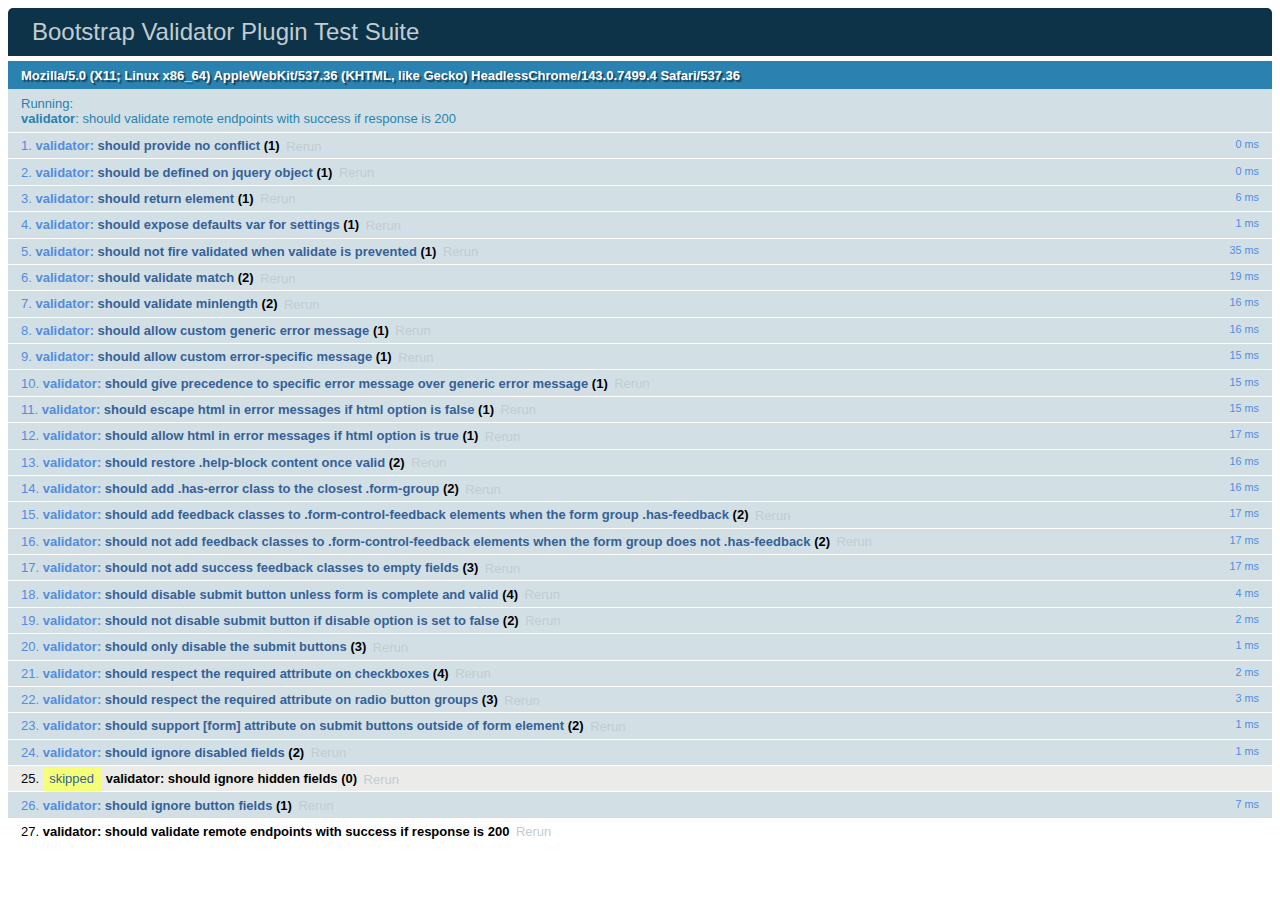
<file: src/main/resources/static/bootstrap-validator/js/tests/index.html>
<!DOCTYPE HTML>
<html>
<head>
    <title>Bootstrap Validator Plugin Test Suite</title>

    <!-- jquery -->
    <script src="vendor/jquery.js"></script>

    <!-- jquery.mockjax -->
    <script src="vendor/jquery.mockjax.js"></script>

    <!-- qunit -->
    <link rel="stylesheet" href="vendor/qunit.css" media="screen">
    <script src="vendor/qunit.js"></script>

    <!--  plugin sources -->
    <script src="../../js/validator.js"></script>

    <!-- unit tests -->
    <script src="unit/validator.js"></script>

</head>
<body>
<div>
    <h1 id="qunit-header">Bootstrap Validator Plugin Test Suite</h1>
    <h2 id="qunit-banner"></h2>
    <h2 id="qunit-userAgent"></h2>
    <ol id="qunit-tests"></ol>
    <div id="qunit-fixture"></div>
</div>
</body>
</html>
</file>
<file: src/main/resources/static/bootstrap-validator/js/tests/vendor/qunit.css>
/*!
 * QUnit 1.17.1
 * http://qunitjs.com/
 *
 * Copyright jQuery Foundation and other contributors
 * Released under the MIT license
 * http://jquery.org/license
 *
 * Date: 2015-01-20T19:39Z
 */

/** Font Family and Sizes */

#qunit-tests, #qunit-header, #qunit-banner, #qunit-testrunner-toolbar, #qunit-userAgent, #qunit-testresult {
    font-family: "Helvetica Neue Light", "HelveticaNeue-Light", "Helvetica Neue", Calibri, Helvetica, Arial, sans-serif;
}

#qunit-testrunner-toolbar, #qunit-userAgent, #qunit-testresult, #qunit-tests li {
    font-size: small;
}

#qunit-tests {
    font-size: smaller;
}

/** Resets */

#qunit-tests, #qunit-header, #qunit-banner, #qunit-userAgent, #qunit-testresult, #qunit-modulefilter {
    margin: 0;
    padding: 0;
}

/** Header */

#qunit-header {
    padding: 0.5em 0 0.5em 1em;

    color: #8699A4;
    background-color: #0D3349;

    font-size: 1.5em;
    line-height: 1em;
    font-weight: 400;

    border-radius: 5px 5px 0 0;
}

#qunit-header a {
    text-decoration: none;
    color: #C2CCD1;
}

#qunit-header a:hover,
#qunit-header a:focus {
    color: #FFF;
}

#qunit-testrunner-toolbar label {
    display: inline-block;
    padding: 0 0.5em 0 0.1em;
}

#qunit-banner {
    height: 5px;
}

#qunit-testrunner-toolbar {
    padding: 0.5em 1em 0.5em 1em;
    color: #5E740B;
    background-color: #EEE;
    overflow: hidden;
}

#qunit-userAgent {
    padding: 0.5em 1em 0.5em 1em;
    background-color: #2B81AF;
    color: #FFF;
    text-shadow: rgba(0, 0, 0, 0.5) 2px 2px 1px;
}

#qunit-modulefilter-container {
    float: right;
    padding: 0.2em;
}

.qunit-url-config {
    display: inline-block;
    padding: 0.1em;
}

.qunit-filter {
    display: block;
    float: right;
    margin-left: 1em;
}

/** Tests: Pass/Fail */

#qunit-tests {
    list-style-position: inside;
}

#qunit-tests li {
    padding: 0.4em 1em 0.4em 1em;
    border-bottom: 1px solid #FFF;
    list-style-position: inside;
}

#qunit-tests > li {
    display: none;
}

#qunit-tests li.running,
#qunit-tests li.pass,
#qunit-tests li.fail,
#qunit-tests li.skipped {
    display: list-item;
}

#qunit-tests.hidepass li.running,
#qunit-tests.hidepass li.pass {
    display: none;
}

#qunit-tests li strong {
    cursor: pointer;
}

#qunit-tests li.skipped strong {
    cursor: default;
}

#qunit-tests li a {
    padding: 0.5em;
    color: #C2CCD1;
    text-decoration: none;
}

#qunit-tests li a:hover,
#qunit-tests li a:focus {
    color: #000;
}

#qunit-tests li .runtime {
    float: right;
    font-size: smaller;
}

.qunit-assert-list {
    margin-top: 0.5em;
    padding: 0.5em;

    background-color: #FFF;

    border-radius: 5px;
}

.qunit-collapsed {
    display: none;
}

#qunit-tests table {
    border-collapse: collapse;
    margin-top: 0.2em;
}

#qunit-tests th {
    text-align: right;
    vertical-align: top;
    padding: 0 0.5em 0 0;
}

#qunit-tests td {
    vertical-align: top;
}

#qunit-tests pre {
    margin: 0;
    white-space: pre-wrap;
    word-wrap: break-word;
}

#qunit-tests del {
    background-color: #E0F2BE;
    color: #374E0C;
    text-decoration: none;
}

#qunit-tests ins {
    background-color: #FFCACA;
    color: #500;
    text-decoration: none;
}

/*** Test Counts */

#qunit-tests b.counts {
    color: #000;
}

#qunit-tests b.passed {
    color: #5E740B;
}

#qunit-tests b.failed {
    color: #710909;
}

#qunit-tests li li {
    padding: 5px;
    background-color: #FFF;
    border-bottom: none;
    list-style-position: inside;
}

/*** Passing Styles */

#qunit-tests li li.pass {
    color: #3C510C;
    background-color: #FFF;
    border-left: 10px solid #C6E746;
}

#qunit-tests .pass {
    color: #528CE0;
    background-color: #D2E0E6;
}

#qunit-tests .pass .test-name {
    color: #366097;
}

#qunit-tests .pass .test-actual,
#qunit-tests .pass .test-expected {
    color: #999;
}

#qunit-banner.qunit-pass {
    background-color: #C6E746;
}

/*** Failing Styles */

#qunit-tests li li.fail {
    color: #710909;
    background-color: #FFF;
    border-left: 10px solid #EE5757;
    white-space: pre;
}

#qunit-tests > li:last-child {
    border-radius: 0 0 5px 5px;
}

#qunit-tests .fail {
    color: #000;
    background-color: #EE5757;
}

#qunit-tests .fail .test-name,
#qunit-tests .fail .module-name {
    color: #000;
}

#qunit-tests .fail .test-actual {
    color: #EE5757;
}

#qunit-tests .fail .test-expected {
    color: #008000;
}

#qunit-banner.qunit-fail {
    background-color: #EE5757;
}

/*** Skipped tests */

#qunit-tests .skipped {
    background-color: #EBECE9;
}

#qunit-tests .qunit-skipped-label {
    background-color: #F4FF77;
    display: inline-block;
    font-style: normal;
    color: #366097;
    line-height: 1.8em;
    padding: 0 0.5em;
    margin: -0.4em 0.4em -0.4em 0;
}

/** Result */

#qunit-testresult {
    padding: 0.5em 1em 0.5em 1em;

    color: #2B81AF;
    background-color: #D2E0E6;

    border-bottom: 1px solid #FFF;
}

#qunit-testresult .module-name {
    font-weight: 700;
}

/** Fixture */

#qunit-fixture {
    position: absolute;
    top: -10000px;
    left: -10000px;
    width: 1000px;
    height: 1000px;
}
</file>
